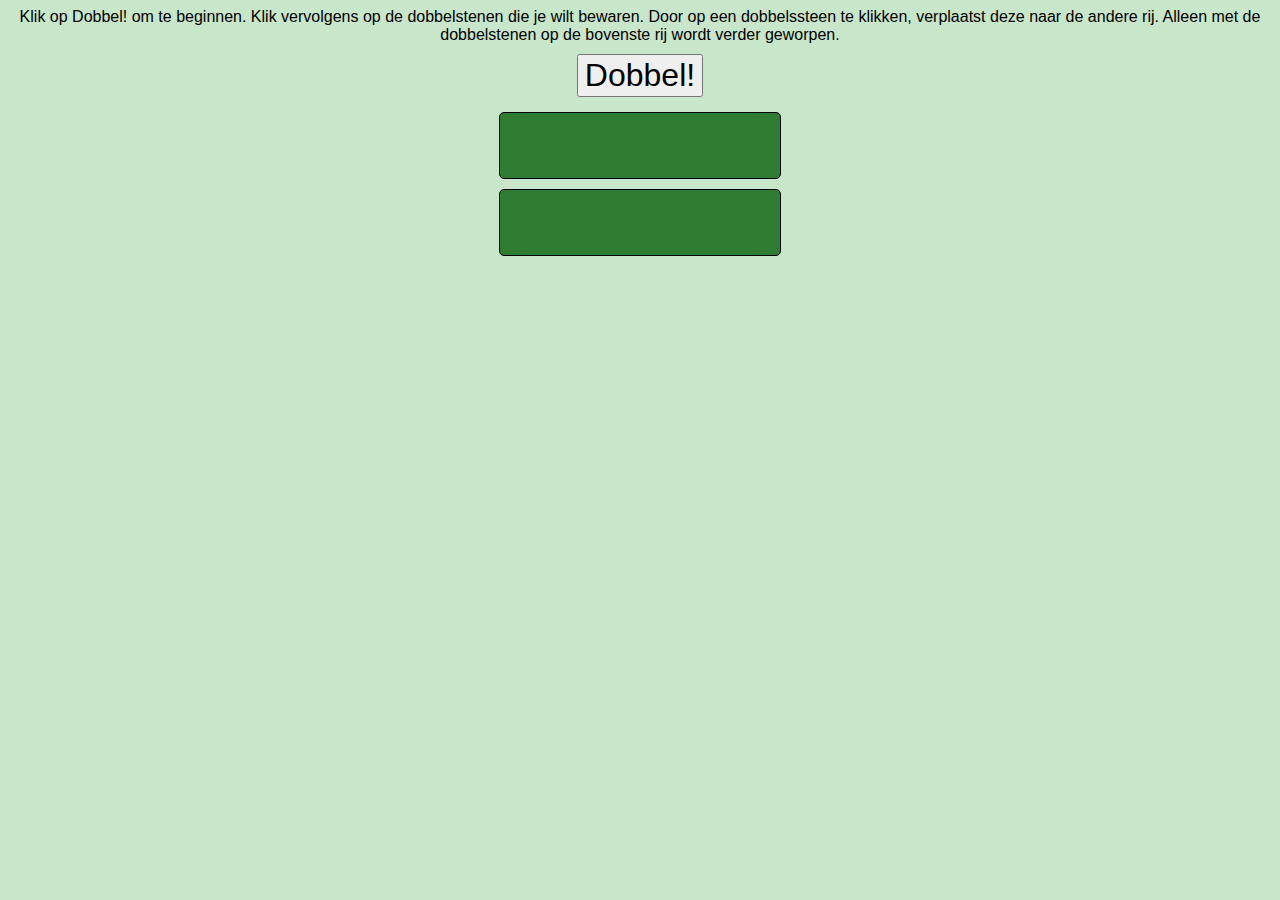
<file: index.html>
<!DOCTYPE html>
<html lang='nl'>

<head>
  <meta charset='utf-8'>
  <meta name='viewport' content='width=device-width, initial-scale=1'>
  <meta name='author' content='Oege Hiddema'>
  <title>O.O.P. yahtzee</title>
  <link rel='stylesheet' href='style.css'>
  <script src='test.js' defer></script>
</head>

<body>
  Klik op Dobbel! om te beginnen. Klik vervolgens op de dobbelstenen die je wilt bewaren. Door op een dobbelssteen te klikken, verplaatst deze naar de andere rij. Alleen met de dobbelstenen op de bovenste rij wordt verder geworpen.
  <button onclick='dobbelen()'>Dobbel!</button>

  <!-- Hieronder nog lege div's! De dobbelstenen worden in de constructor functie aangemaakt -->
  <div id='variabel'></div>
  <div id='vast'></div>
</body>

</html>
</file>
<file: style.css>
body {
  font-family: 'Open Sans', sans-serif;
  background-color: #C8E6C9;
  text-align: center;
  font-size: 100%;
  display: flex;
  flex-direction: column;
  align-items: center;
}

button {
  margin: 10px;
  font-size: 2em;
}

img {
  width: 50px;
  margin: 2px;
}

#vast, #variabel {
  display: flex;
  justify-content: center;
  width: 280px;
  height: 65px;
  border: 1px solid black;
  border-radius: 5px;
  background-color: #2E7D32;
  margin: 5px;
}
</file>
